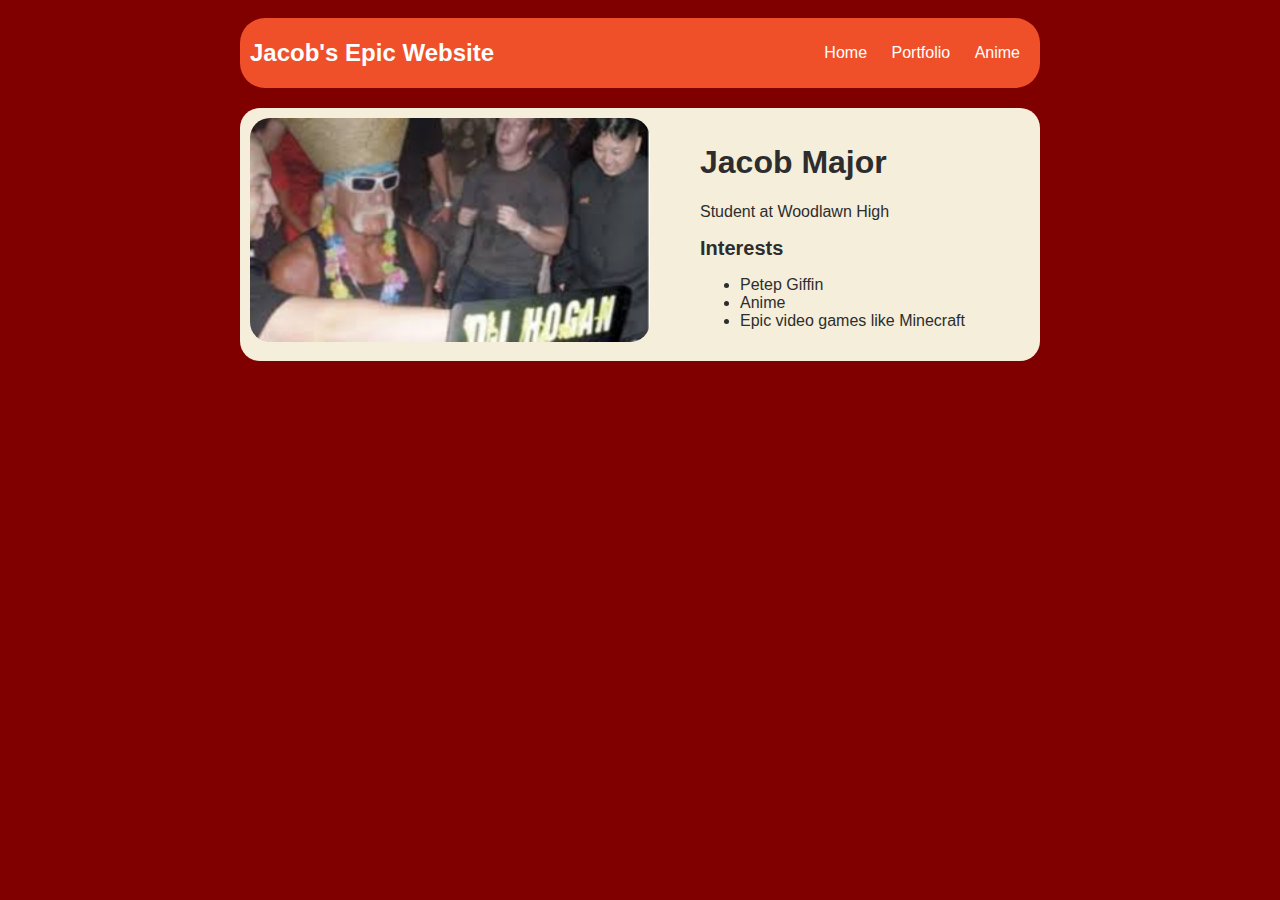
<file: index.html>
<!DOCTYPE html>
 <html>
     <head>
         <title>Jacob's Website</title> 
         <style>
            body {
                background:rgb(128,0,0);
                color:rgb(45,45,45);
                padding: 10px;
                font-family: arial;
            }
            header {
                font-size: 1.5em;
                font-weight: bold;
            }
            #all-contents {
                max-width: 800px;
                margin: auto;
            }
            
            /*navigation menu*/
            nav {
                background: rgb(239,80,41);
                margin: 0 auto;
                margin-bottom: 20px;
                display: flex;
                padding: 10px;
                border-radius: 25px;
            }
            nav header {
                display: flex;
                align-items: center;
                color: rgb(255,255,255);
                flex: 1;
            }
            nav ul{
                list-style-image:none;
            }
            nav li {
                display:inline-block;
                padding: 0 10px;
            }
            nav a{
                text-decoration: none;
                color: #fff;
            }
            /*main container beneath menu*/
            main {
                background: rgb(245,238,219);
                display:flex;
                border-radius:20px;
            }
            .sidebar{
                margin-right: 25px;
                padding: 10px;
            }
            .sidebar img{
                width:400px;
                border-radius:20px;
            }
            .content{
                flex:1;
                padding:15px;
            }
            .interests header {
                font-size: 1.25em;
            }
        </style>
     </head>
     <body>
         <div id="all-contents">
              <nav>
                 <header>Jacob's Epic Website</header>
                 <ul>
                     <li><a href="index.html">Home</a></li>
                     <li><a href="portfolio.html">Portfolio</a></li>
                     <li><a href="Anime.html">Anime</a></li>
                 </ul>
              </nav>
             
             <main>
                 <div class="sidebar">
                   <img src="[data-uri]">
                 </div>
             <div class="content">
                 <h1>Jacob Major</h1>
                  <p>Student at Woodlawn High</p>
                    <section class="interests">
                        <header>Interests</header>
                        <ul>
                            <li>Petep Giffin</li>
                            <li>Anime</li>
                            <li>Epic video games like Minecraft</li>
                        </ul>
                    </section>
                </div>
</file>
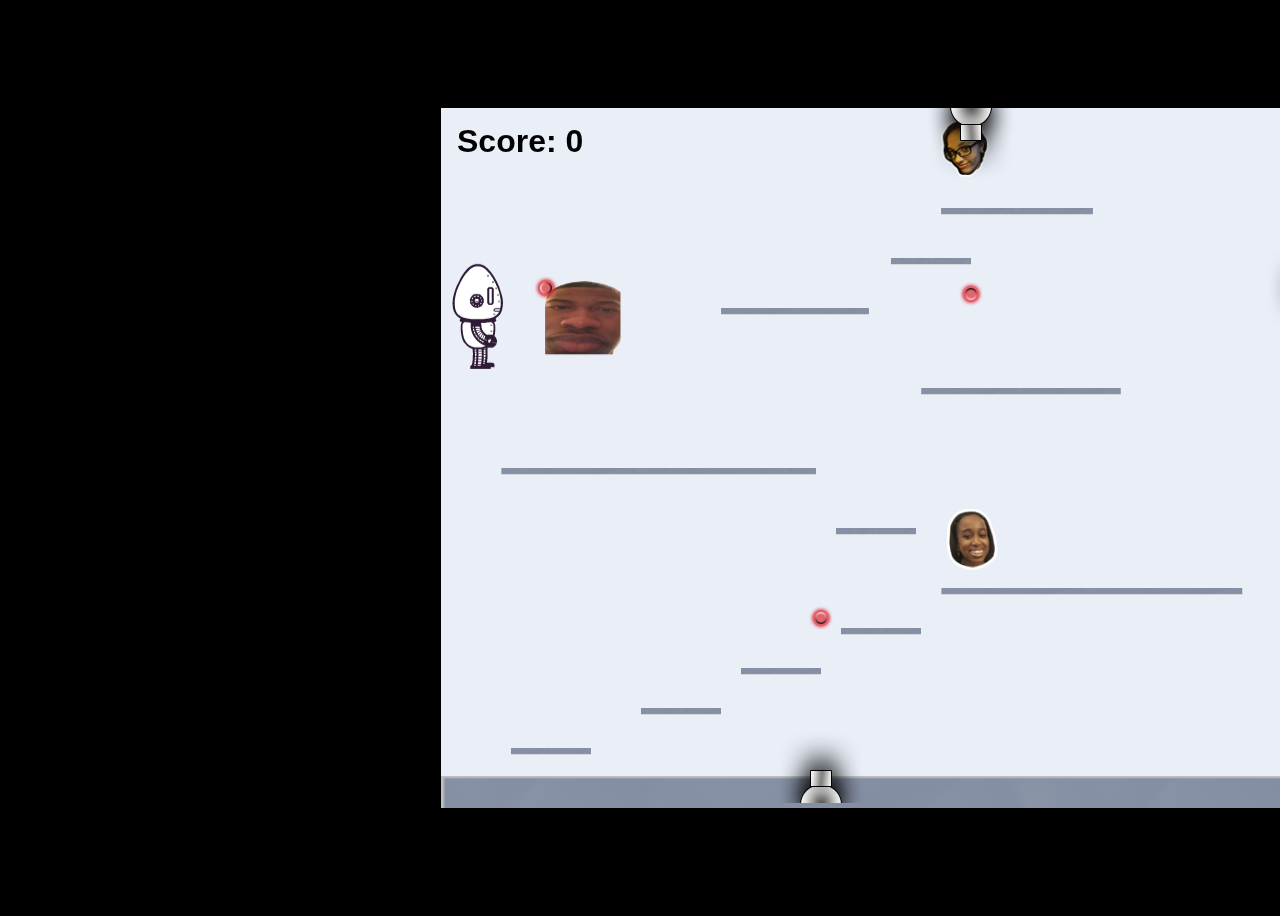
<file: projects/platformer/index.html>
<!DOCTYPE html>
<html>
    <head>
        <title>Platformer</title>
        <script src="lib/jquery.min.js"></script>
        <script src="lib/phaser.min.js"></script>
        <script src="js/factory/game.js"></script>
        <script src="js/factory/preload.js"></script>
        <script src="js/factory/platform.js"></script>
        <script src="js/factory/collectable.js"></script>
        <script src="js/factory/cannon.js"></script>
        <script src="js/factory/player.js"></script>
        <script src="js/controller/player-manager.js"></script>
        <script src="js/init/platform.js"></script>
        <script src="js/init/collectable.js"></script>
        <script src="js/init/cannon.js"></script>
        <script src="js/init/player.js"></script>
    <style type="text/css">
        body {
          height: 100vh;
          background-color: black;
          display: flex;
          justify-content: center;
          align-items: center;
        }

        #canvas {
          height: 500px;
          width: 500px;
          border: solid 1px black;
        }
        
    </style>    
    </head>
    <body>
        <script src="js/index.js"></script>
        <canvas id="canvas"></canvas>
            <nav>
               <script src="https://cdnjs.cloudflare.com/ajax/libs/jquery/3.3.1/jquery.min.js"></script> 
            </nav>
        
</script>
    </body>
</html>
</file>
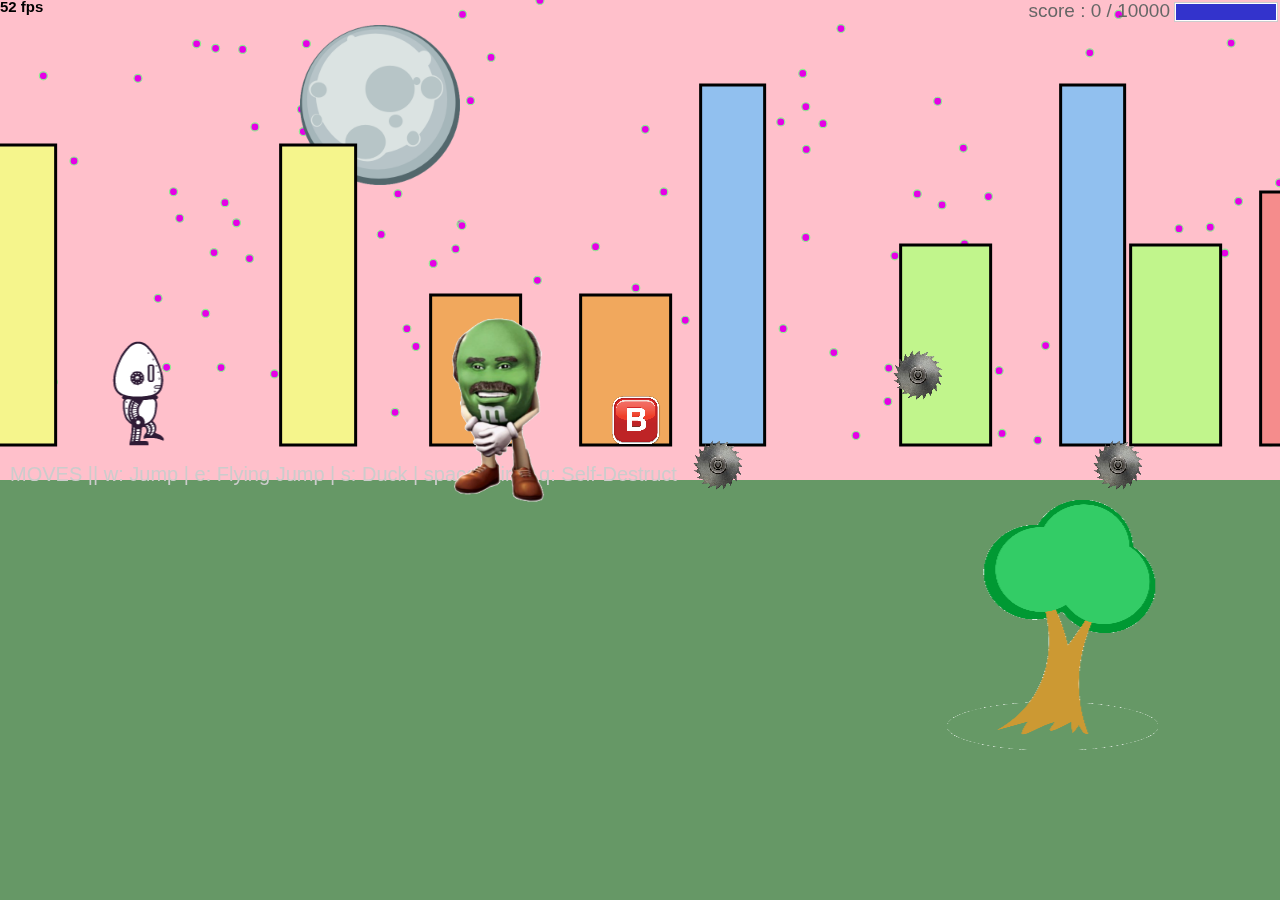
<file: projects/runtime/index.html>
<!doctype html>
<html>
    <head>
        <meta charset="utf-8">

        <title>Operation Spark || Runtime!</title>
        <meta name="description" content="Operation Spark Motion Poem">
        <meta name="author" content="operationspark.org">
        <meta name="viewport" content="width=device-width, initial-scale=1.0">
        
        <link href="css/bootstrap.min.css" rel="stylesheet" media="screen">
        <link href="css/style.css" rel="stylesheet">

        <!-- all core CreateJS and 3rd party libraries are listed here: -->
        <script src="bower_components/lodash/lodash.min.js"></script>
        <script src="bower_components/bluebird/js/browser/bluebird.min.js"></script>
        <script src="js/lib/proton-1.0.0.min.js"></script>
        <script src="bower_components/easeljs/lib/easeljs-0.8.2.min.js"></script>
        <script src="bower_components/PreloadJS/lib/preloadjs-0.6.2.min.js"></script>
        <script src="bower_components/TweenJS/lib/tweenjs.min.js"></script>
        <script src="bower_components/SoundJS/lib/soundjs-0.6.2.min.js"></script>
        <script src="bower_components/opspark-draw/draw.js"></script>
        <script src="bower_components/racket/racket.js"></script>

        <!-- our app javascript code -->
        <script src="js/util/load.js"></script>
        <script src="js/util/spin.min.js"></script>
        <script src="js/util/point.js"></script>
        <script src="js/spritesheet.js"></script>
        <script src="js/world/rules.js"></script>
        <script src="js/particle/particleManager.js"></script>
        <script src="js/orb/orbManager.js"></script>
        <script src="js/projectile/projectileManager.js"></script>
        <script src="js/view/pacifier.js"></script>
        <script src="js/view/background.js"></script>
        <script src="js/view/ground.js"></script>
        <script src="js/view/hud.js"></script>
        <script src="js/player/halle.js"></script>
        <script src="js/player/playerManager.js"></script>
        <script src="js/opspark.js"></script>
        <script src="js/game.js"></script>
        <script src="js/init.js"></script>
        <script src="js/level01.js"></script>
        
        <!--Load Additional Scripts Here-->

    </head>
    <body>
        <div id="main">
            <canvas id="canvas" width="500" height="500"></canvas>
        </div>
        <script id="index">
            (function(){
                'use strict';
                background(window);
                level01(window);
                init(window);
            })();
        </script>
    </body>
</html>
</file>
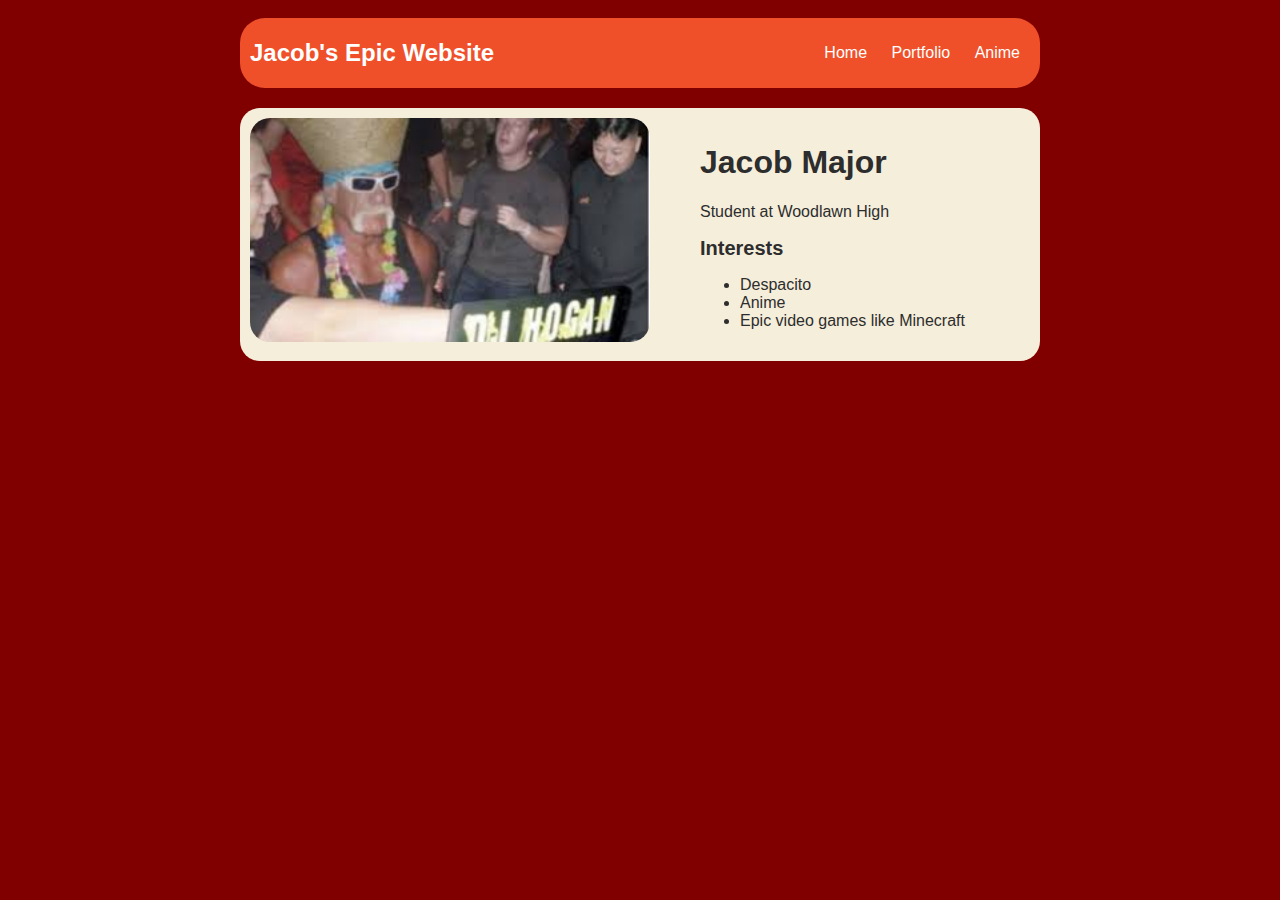
<file: projects/Anime/DragonBall/index.html>
<!DOCTYPE html>
 <html>
     <head>
         <title>Jacob's Website</title> 
         <style>
            body {
                background:rgb(128,0,0);
                color:rgb(45,45,45);
                padding: 10px;
                font-family: arial;
            }
            header {
                font-size: 1.5em;
                font-weight: bold;
            }
            #all-contents {
                max-width: 800px;
                margin: auto;
            }
            
            /*navigation menu*/
            nav {
                background: rgb(239,80,41);
                margin: 0 auto;
                margin-bottom: 20px;
                display: flex;
                padding: 10px;
                border-radius: 25px;
            }
            nav header {
                display: flex;
                align-items: center;
                color: rgb(255,255,255);
                flex: 1;
            }
            nav ul{
                list-style-image:none;
            }
            nav li {
                display:inline-block;
                padding: 0 10px;
            }
            nav a{
                text-decoration: none;
                color: #fff;
            }
            /*main container beneath menu*/
            main {
                background: rgb(245,238,219);
                display:flex;
                border-radius:20px;
            }
            .sidebar{
                margin-right: 25px;
                padding: 10px;
            }
            .sidebar img{
                width:400px;
                border-radius:20px;
            }
            .content{
                flex:1;
                padding:15px;
            }
            .interests header {
                font-size: 1.25em;
            }
        </style>
     </head>
     <body>
         <div id="all-contents">
              <nav>
                 <header>Jacob's Epic Website</header>
                 <ul>
                     <li><a href="index.html">Home</a></li>
                     <li><a href="portfolio.html">Portfolio</a></li>
                     <li><a href="Anime.html">Anime</a></li>
                 </ul>
              </nav>
             
             <main>
                 <div class="sidebar">
                   <img src="[data-uri]">
                 </div>
             <div class="content">
                 <h1>Jacob Major</h1>
                  <p>Student at Woodlawn High</p>
                    <section class="interests">
                        <header>Interests</header>
                        <ul>
                            <li>Despacito</li>
                            <li>Anime</li>
                            <li>Epic video games like Minecraft</li>
                        </ul>
                    </section>
                </div>
</file>
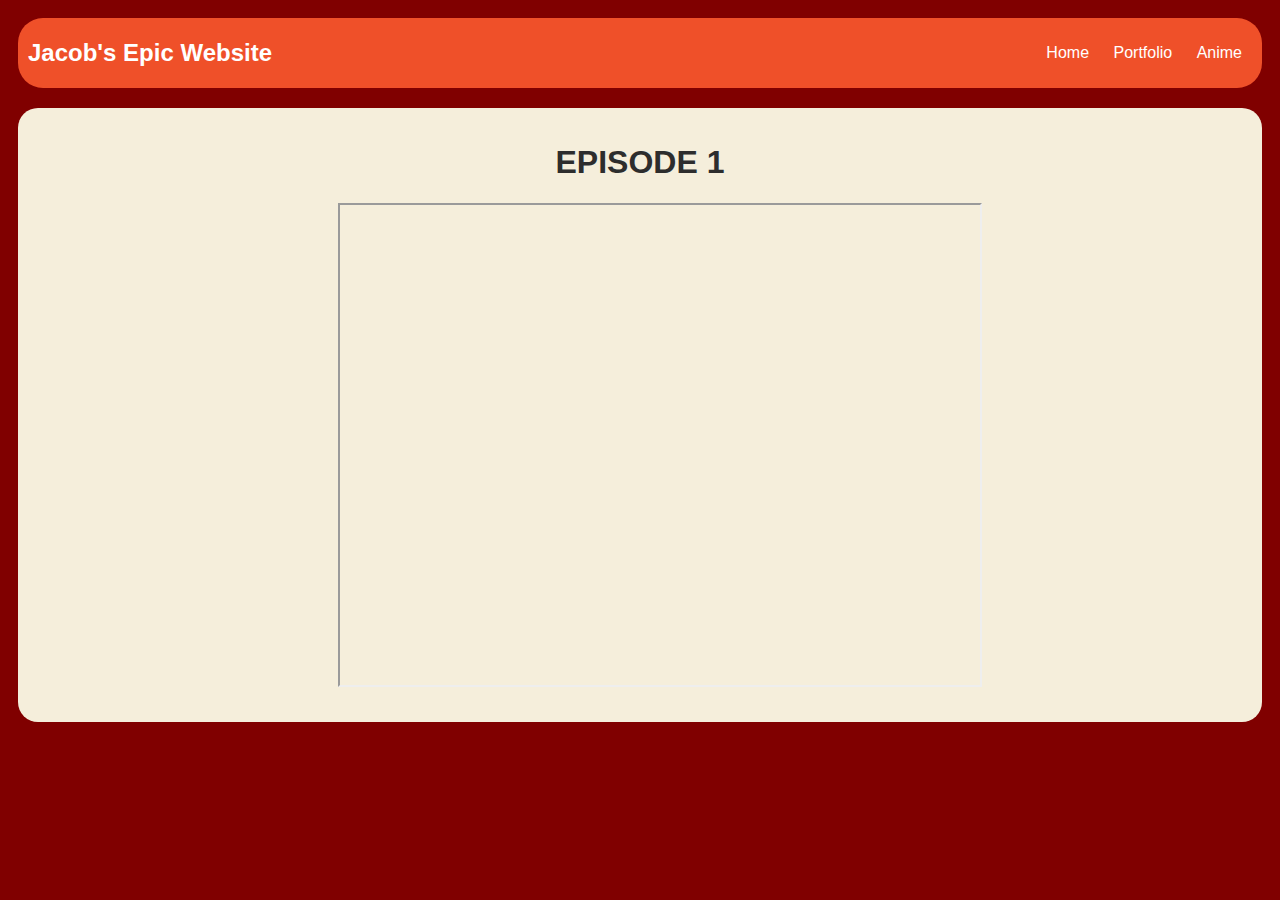
<file: projects/Anime/DragonBall/DBep1.html>
<!DOCTYPE html>
<html>
    <head>
        <title> DRAGON BALL</title>
        <style>
           body {
               background:rgb(128,0,0);
               color:rgb(45,45,45);
               padding: 10px;
               font-family: arial;
           }
           header {
               font-size: 1.5em;
               font-weight: bold;
           }
           #all-contents {
               max-width: 800px;
               margin: auto;
           }
           
           /*navigation menu*/
           nav {
               background:rgb(239,80,41);
               margin: 0 auto;
               margin-bottom: 20px;
               display: flex;
               padding: 10px;
               border-radius: 25px;
           }
           nav header {
               display: flex;
               align-items: center;
               color: rgb(255,255,255);
               flex: 1;
           }
           nav ul{
               list-style-image:none;
           }
           nav li {
               display:inline-block;
               padding: 0 10px;
           }
           nav a{
               text-decoration: none;
               color: #fff;
           }
           /*main container beneath menu*/
           main {
               background: rgb(245,238,219);
               display:flex;
               border-radius: 20px;
           }
           .sidebar{
               margin-right: 25px;
               padding: 10px;
           }
           .sidebar img{
               width:200px;
           }
           .content{
               flex:1;
               padding:15px;
               
           }
            /* DBEP01 styles */
            #DBEP01 {
                list-style-type: none;
                padding-left: 0;
            }
            
            #DBEP01 li {
                background: #fff;
                padding: 10px;
                border-radius: 10px;
                margin-bottom: 10px;
            }
            
            #DBEP01 li:hover {
                background: #eee;
            } 
            
            #DBEP01 a {
                text-decoration: none;
                color: #454545;
            }
           .interests header {
               font-size: 1.25em;
           }
       </style>
    </head>
    <div id="all-contents">
            
        </div>
        <nav>
                 <header>Jacob's Epic Website</header>
                 <ul>
                     <li><a href="index.html">Home</a></li>
                     <li><a href="portfolio.html">Portfolio</a></li>
                     <li><a href="Anime.html">Anime</a></li>
                 </ul>
              </nav>
        <main>
            <div class="content">
            <div align="center">
                <h1>EPISODE 1</h1>
            </div>
                <ul id="DBZEP01">
                    <div align="center">
                    <iframe src="https://drive.google.com/file/d/1cKYBVQ9NZBAnNmK_k-966HYLR8VSf7Wq/preview" width="640" height="480" allowfullscreen></iframe>
                    </ul>
                    </div>
            </div>
        </main>
    </body>
</html>
</file>
<file: projects/runtime/css/style.css>
body, html {
    width: 100%;
    height: 100%;
    margin: 0;
    padding: 0;
    overflow: hidden;
    -moz-user-select: none;
    -webkit-user-select: none;
    -ms-user-select: none;
}
canvas {
    -moz-user-select: none;
    -webkit-user-select: none;
    -ms-user-select: none;
    position:absolute;
}
</file>
